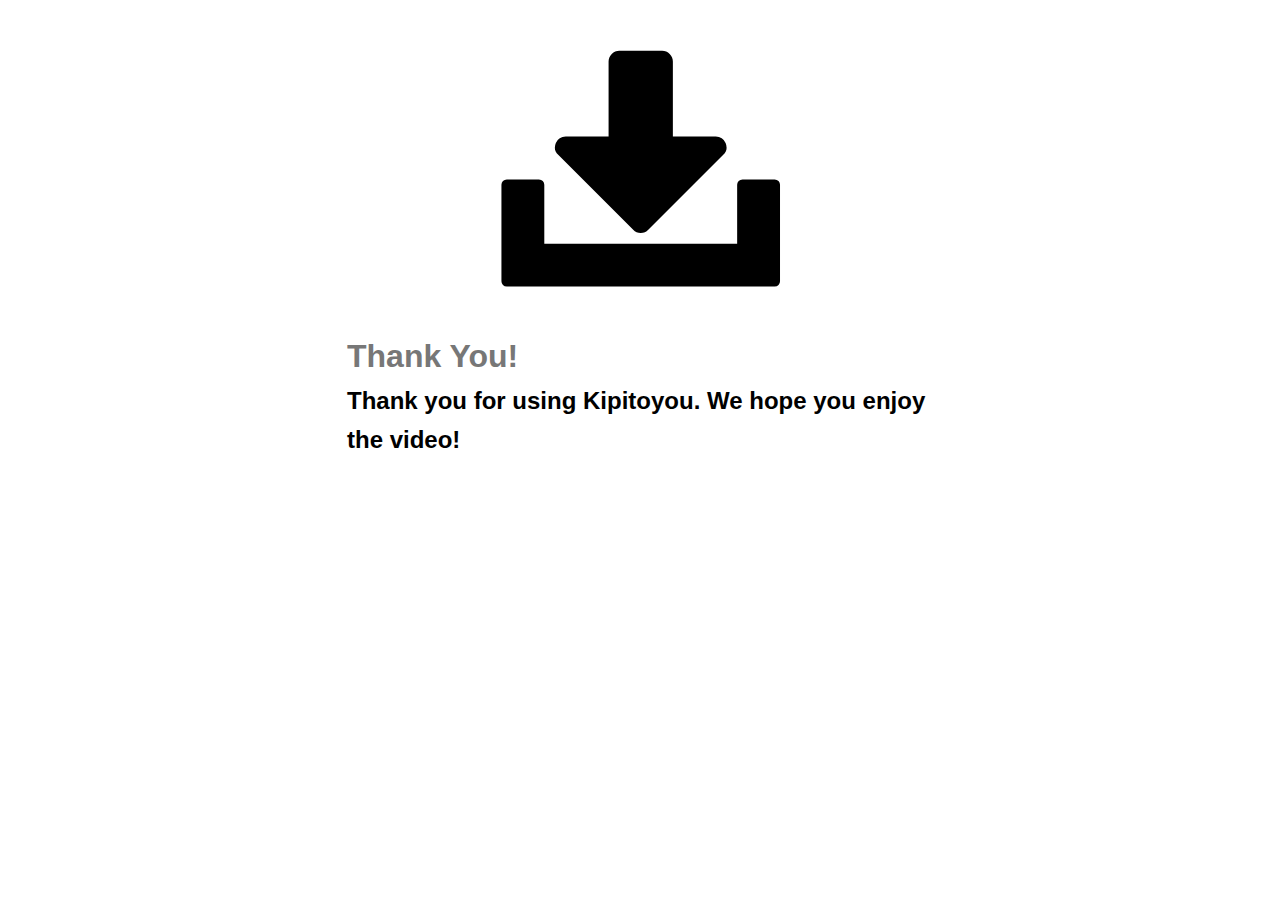
<file: templates/success.html>
<!DOCTYPE html>
<html lang="en">
  <head>
    <meta charset="UTF-8" />
    <meta name="viewport" content="width=device-width, initial-scale=1.0" />
    <meta http-equiv="X-UA-Compatible" content="ie=edge" />
    <link rel="stylesheet" href="../static/style.css" />
    <title>Thank You!</title>
  </head>
  <body>
    <div class="container">
      <img src="../static/Download.svg" alt="" class="logo" />
      <h1>Thank You!</h1>
      <h2>Thank you for using Kipitoyou. We hope you enjoy the video!</h2>
    </div>
  </body>
</html>
</file>
<file: static/style.css>
* {
	box-sizing: border-box;
	margin: 0;
	padding: 0;
}

body {
	background: #ffffff;
	font-family: Arial, Helvetica, sans-serif;
	color: rgb(0, 0, 0);
	line-height: 1.6;
}

.container {
	max-width: 650px;
	margin: 1rem auto;
	overflow: auto;
	padding: 0 2rem;
}

h1 {
	color: #777;
	margin-top: 15px;
}

h3 {
	margin-bottom: 10px;
}

img {
	width: 100%;
}

.message {
	text-align: center;
	padding: 5px;
	border: #ccc dotted 2px;
	margin-top: 2rem;
}

.logo {
	width: 300px;
	display: block;
	margin: auto;
}

.form-group {
	margin: 1rem 0;
}

input[type='text'],
select,
textarea {
	display: block;
	width: 100%;
	padding: 0.4rem;
	font-size: 1.2rem;
	border: 1px solid #ccc;
}

.btn {
	display: block;
	width: 100%;
	background: rgb(0, 0, 0);
	color: #fff;
	padding: 10px 20px;
	border: none;
	cursor: pointer;
	outline: none;
	margin-top: 1rem;
}
</file>
